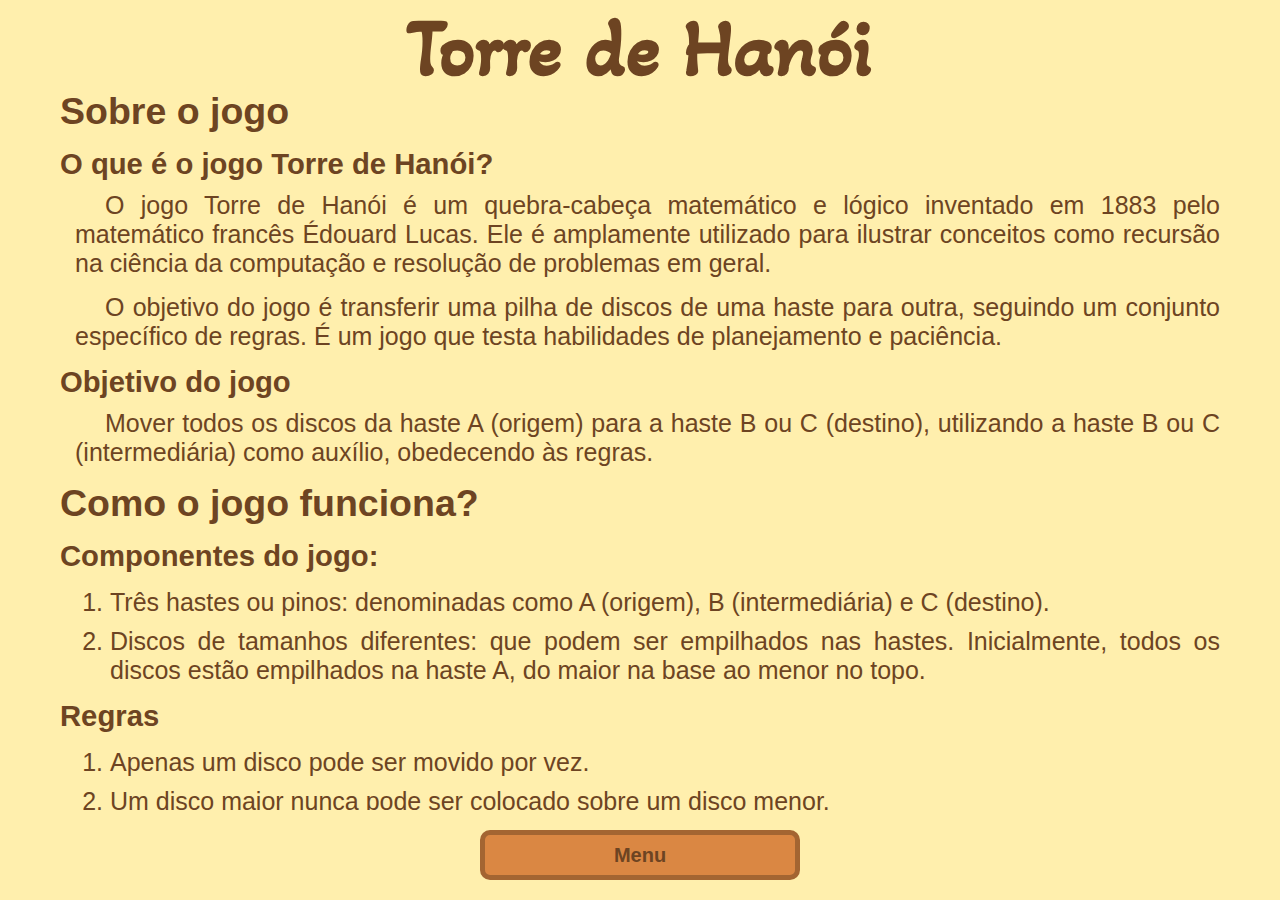
<file: pages/instructions.html>
<!DOCTYPE html>
<html lang="pt-BR">

    <head>
        <meta charset="UTF-8">
        <meta name="viewport" content="width=device-width, initial-scale=1.0, viewport-fit=cover">
        <title>Torre de Hanói</title>

        <link rel="stylesheet" href="../css/instructions/instructions.css">
        <link rel="icon" href="../assets/img/ico.ico" type="image/png">
        <link rel="manifest" href="../manifest.json">
    </head>

    <body class="body">
        <header class="header">
            <h1 class="title">Torre de Hanói</h1>

        </header>

        <main class="main">
            <section class="section about-game">
                <article class="article">
                    <h2>Sobre o jogo</h2>
                    <div class="text-wrapper">
                        <div>
                            <h3>O que é o jogo Torre de Hanói?</h3>
                            <p>
                                O jogo Torre de Hanói é um quebra-cabeça matemático e lógico inventado em 1883 pelo matemático francês Édouard Lucas. Ele é amplamente utilizado para ilustrar conceitos como recursão na ciência da computação e resolução de problemas em geral.
                            </p>
                            <p>
                                O objetivo do jogo é transferir uma pilha de discos de uma haste para outra, seguindo um conjunto específico de regras. É um jogo que testa habilidades de planejamento e paciência.
                            </p>
                        </div>
                        <div>
                            <h3>Objetivo do jogo</h3>
                            <p>
                                Mover todos os discos da haste A (origem) para a haste B ou C (destino), utilizando a haste B ou C (intermediária) como auxílio, obedecendo às regras.
                            </p>
                        </div>
                    </div>
                </article>
                <article class="article">
                    <h2>Como o jogo funciona?</h2>

                    <div class="text-wrapper">
                        <div>
                            <h3>Componentes do jogo:</h3>
                            <p>
                            <ol>
                                <li>
                                    Três hastes ou pinos: denominadas como A (origem), B (intermediária) e C (destino).
                                </li>
                                <li>
                                    Discos de tamanhos diferentes: que podem ser empilhados nas hastes. Inicialmente, todos os discos estão empilhados na haste A, do maior na base ao menor no topo.
                                </li>
                            </ol>
                            </p>
                        </div>
                        <div>
                            <h3>Regras</h3>
                            <p>
                            <ol>
                                <li>
                                    Apenas um disco pode ser movido por vez.
                                </li>
                                <li>
                                    Um disco maior nunca pode ser colocado sobre um disco menor.
                                </li>
                                <li>
                                    O disco que será movido deve estar sempre no topo de uma pilha.
                                </li>
                            </ol>
                            </p>
                        </div>
                        <div>
                            <h3>Como solucionar</h3>
                            <p>
                                A solução para o jogo segue um processo lógico e recursivo. Para resolver o jogo com n discos, o problema é dividido em subproblemas menores, utilizando a ideia de transferir o problema gradualmente até que ele se torne trivial.
                            </p>

                            <p>
                            <ol>
                                <li>
                                    Caso base (n = 1):
                                    <ul>
                                        <li>
                                            Se há apenas um disco, basta movê-lo diretamente da haste A para a haste C.
                                        </li>
                                    </ul>
                                </li>
                                <li>
                                    Caso geral (n > 1):
                                    <ul>
                                        <li>
                                            Mova os n-1 discos de A para B (usando C como intermediária).
                                        </li>
                                        <li>
                                            Mova o último disco (maior disco) diretamente de A para C.
                                        </li>
                                        <li>
                                            Mova os n-1 discos de B para C (usando A como intermediária).
                                        </li>
                                    </ul>
                                </li>
                            </ol>
                            </p>
                        </div>
                        <div>
                            <h4>Sequência de movimentos:</h4>
                            <p>
                                A sequência ideal de movimentos para resolver o problema pode ser descrita por uma fórmula:
                            </p>

                            <p>
                                <ul>
                                    <li>
                                        Para resolver a Torre de Hanói com 𝑛 discos, o número mínimo de movimentos é 2^𝑛 − 1
                                    </li>
                                </ul>
                                Por exemplo, com 3 discos: Número mínimo de movimentos: 2^3 - 1 = 7
                            </p>
                        </div>
                    </div>
                </article>
                <article class="article">
                    <h2>Aplicação do jogo</h2>

                    <div class="text-wrapper">
                        <div>
                            <p>
                            <ol>
                                <li>
                                    <strong>Ciência da Computação:</strong>
                                    <p>
                                        Torre de Hanói é amplamente utilizada para ensinar recursão e algoritmos.
                                    </p>
                                </li>
                                <li>
                                    <strong>Matemática:</strong>
                                    <p>
                                        Demonstra princípios de indução matemática.
                                    </p>
                                </li>
                                <li>
                                    <strong>Desenvolvimento Cognitivo:</strong>
                                    <p>
                                        Estimula habilidades como planejamento, lógica e paciência.
                                    </p>
                                </li>
                            </ol>
                            </p>
                        </div>
                        <div>
                            <p>
                                A Torre de Hanói é, portanto, mais do que um jogo: é uma ferramenta pedagógica e um exemplo clássico de problemas que requerem estratégia e pensamento estruturado.
                            </p>
                        </div>
                    </div>
                </article>
            </section>
            <section class="section about-hint-system">
                <article>
                    <h2>Como funciona o sistema de dicas?</h2>

                    <div class="text-wrapper">
                        <div>
                            <h3>A estrutura de dados</h3>

                            <p>
                                Para encontrar o melhor movimento em qualquer posição possível do jogo, é necessário primeiro mapear todas essas posições, para então podermos avaliar os casos e entender qual movimento levara a vitória mais rapidamente.
                            </p>

                            <p>
                                Para fazer isso, usamos uma estrutura de dados que representa um Triangulo de Sierpinski. Antes de prosseguir com a explicação, precisamos entender o que é um Triangulo de Sierpinski.
                            </p>
                        </div>
                    </div>
                </article>
                <article>
                    <h2>Triangulo de Sierpinski</h2>

                    <div class="text-wrapper">
                        <div>
                            <h3>O que é?</h3>
                            <p>
                                O Triângulo de Sierpinski é uma figura geométrica auto-similar, ou seja, sua estrutura se repete em diferentes escalas. Ele é um exemplo clássico de um fractal e pode ser construído de várias maneiras, geralmente a partir de um triângulo equilátero.
                            </p>

                            <div class="image-wrapper">
                                <img src="../assets/img/triangulo-de-sierpinski.png" alt="Imagem do triangulo de Sierpinski">
                            </div>
                        </div>

                        <div>
                            <h3>Propriedades</h3>
                            <p>
                            <ul>
                                <li>
                                    <strong>Auto-similaridade:</strong>
                                    <p>
                                        O triângulo contém cópias menores de si mesmo em diferentes escalas. Cada parte da figura é semelhante ao todo.
                                    </p>
                                </li>
                                <li>
                                    <strong>Fractal:</strong>
                                    <p>
                                        O Triângulo de Sierpinski é um exemplo de fractal, o que significa que ele possui uma estrutura infinita e complexa, mas gerada por um processo simples e iterativo.
                                    </p>
                                </li>
                            </ul>
                            </p>
                        </div>
                    </div>
                </article>
                <article>
                    <h2>Solucionando o jogo</h2>

                    <div class="text-wrapper">
                        <div>
                            <h3>A relação da Torre de Hanoi com o Triangulo de Sierpinski</h3>

                            <p>
                                A relação entre o Triângulo de Sierpinski e a solução do problema da Torre de Hanoi surge de uma interessante conexão entre recursão e padrões fractais. Ambos envolvem processos iterativos que podem ser representados de maneira elegante por métodos recursivos. Vamos explorar como essa conexão pode ser usada para encontrar o melhor movimento nas Torres de Hanoi, utilizando o conceito do Triângulo de Sierpinski.
                            </p>
                        </div>
                        <div>
                            <div class="image-wrapper">
                                <img src="../assets/img/triangulo-3-discos.png" alt="Imagem do triangulo de Sierpinski para um jogo de 3 disco">
                            </div>
                        </div>
                        <div>
                            <p>
                                O Triângulo de Sierpinski pode ser usado para visualizar a sequência de movimentos nas Torres de Hanoi de maneira recursiva. A ideia é que o número de movimentos necessários para resolver o problema das Torres de Hanoi segue uma estrutura semelhante ao padrão do Triângulo de Sierpinski. A chave é perceber que, para resolver o problema para 𝑛 discos, você pode decompor o problema de maneira recursiva, de forma semelhante ao processo de construção do triângulo.
                            </p>
                        </div>
                        <div>
                            <h3>Encontrar o melhor movimento</h3>

                            <p>
                                Para ilustrar como o Triângulo de Sierpinski pode ajudar a identificar os movimentos, imagine a sequência de movimentos como sendo um padrão binário ou uma "lógica fractal". Cada movimento pode ser associado a uma posição no Triângulo de Sierpinski, onde:
                            </p>
                            <p>
                                <ul>
                                    <li>
                                        O movimento de mover o disco maior pode ser visto como o "centro" do processo recursivo, representando o nível mais alto de decisão.
                                    </li>
                                    <li>
                                        Os movimentos à esquerda e à direita correspondem a soluções recursivas para os subproblemas, cada um contendo uma nova série de movimentos.
                                    </li>
                                    <li>
                                        Podemos identificar o caminho mais rápido a partir da sua posição atual no jogo, seguindo a lógica do Triângulo de Sierpinski. Adotando que o jogo se inicia na ponta esquerda, se sua posição atual no jogo está mais próxima à ponta de cima do triângulo, os melhores movimentos são os que te aproximam mais rapidamente da ponta de cima, e se estiver mais próximo da ponta da direita, os melhores movimento são o que te levam para a direita.
                                </ul>
                            </p>
                        </div>
                    </div>
                </article>
            </section>
        </main>

        <footer class="footer">
            <a href="../index.html">
                <button class="link-button">
                    Menu
                </button>
            </a>
        </footer>
    </body>

</html>
</file>
<file: css/instructions/instructions.css>
@import "../styles.css";

.body {
    overflow: auto;
    text-align: initial;
}

.header {
    position: relative;
    width: 100%;
    height: 10vh;
    text-align: center;
}

.header .title {
    font-family: "Akaya Kanadaka", system-ui;
    font-size: 8rem;
    font-weight: bold;
}

.main {
    width: 100%;
    height: 80vh;
    max-width: 120rem;
    display: flex;
    flex-direction: column;
    gap: 3rem;

    overflow-y: auto;
    font-size: 2.5rem;
    text-align: justify;
    position: relative;

    padding: 0 2rem;
}

.section {
    position: relative;
    width: 100%;
    height: max-content;
    margin-bottom: 5rem;
}

.image-wrapper {
    width: 100%;
    height: min-content;

    display: flex;
    justify-content: center;
    align-items: center;
}

.image-wrapper img {
    max-width: 30rem;
    max-height: 30rem;
    width: 100%;
    height: 100%;
}

h2 {
    margin-bottom: 1.5rem;
}

h3 {
    margin-bottom: 1rem;
}

h4 {
    margin-bottom: .5rem;
}

p {
    text-indent: 3rem;
    margin-left: 1.5rem;
    margin-bottom: 1.5rem;
}

ul, ol {
    margin-left: 5rem;
    display: flex;
    flex-direction: column;
    gap: 1rem;
    text-align: justify;
}

.footer {
    position: relative;

    width: 100%;
    height: 10vh;

    display: flex;
    justify-content: center;
    align-items: center;
}

@media (max-width: 545px) and (orientation: portrait) {
    .header .title {
        font-size: 5rem;
    }

    .main {
        font-size: 1.5rem;
    }

    .footer {
        height: 6rem;
        padding: 1rem;
    }
}

@media (max-height: 560px) and (orientation: landscape) {
    .body {
        flex-direction: row;
        width: 100%;
    }

    .header {
        display: none;
    }

    .main {
        padding: 0;
        font-size: 1.5rem;
        width: 100%;
    }

    .section {
        width: 100%;
        padding: 1rem;
    }

    h2 {
        margin-bottom: 1rem;
    }

    .text-wrapper {
        display: grid;
        grid-template-columns: 1fr 1fr;
        padding: 1rem;
        gap: 2rem;
    }

    .footer {
        width: 6rem;
        padding: .5rem;
        height: 100%;
    }

    .footer a {
        display: flex;
        justify-content: center;
        flex-direction: column;
        height: 100%;
    }

    .footer .link-button {
        max-height: 32rem;
        width: 5rem;
        display: flex;
        justify-content: center;
        flex-direction: column;
        height: 100%;
        writing-mode: vertical-lr;
        text-orientation: upright;
    }
}
</file>
